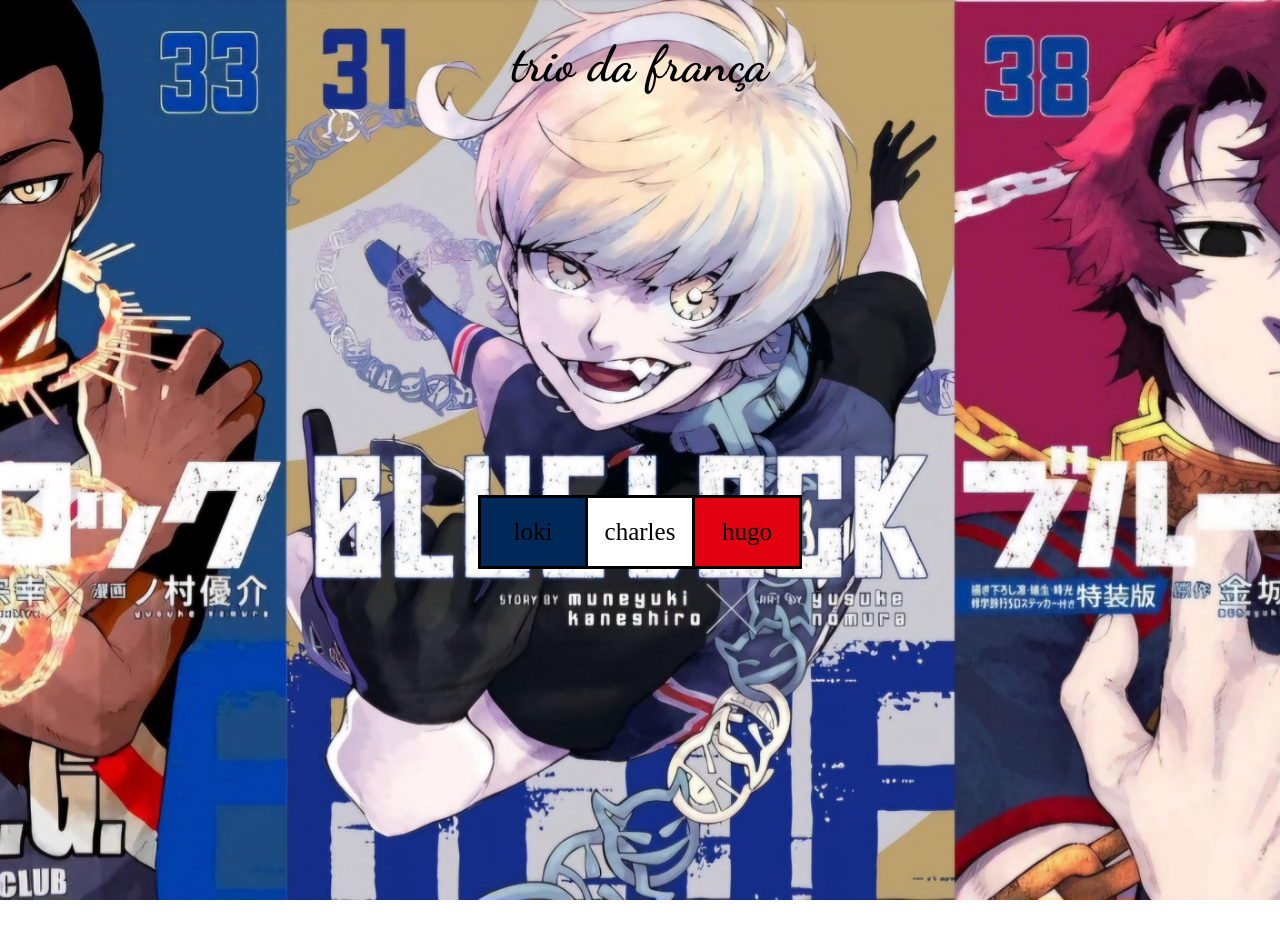
<file: index.html>
<!DOCTYPE html>
<html lang="pt-br">
<head>
    <meta charset="UTF-8">
    <meta name="viewport" content="width=device-width, initial-scale=1.0">
    <link rel="preconnect" href="https://fonts.googleapis.com">
    <link rel="preconnect" href="https://fonts.gstatic.com" crossorigin>
    <link href="https://fonts.googleapis.com/css2?family=Dancing+Script:wght@400..700&display=swap" rel="stylesheet">
    <link  rel="stylesheet" href="style.css">
    <title>trio da frança</title>
</head>

<body>

        <h1>trio da frança</h1>
        <div class="espaco">
            <a class="triob" href="/estados/charles.html">charles</a>
            <a class="trioc" href="/estados/hugo.html">hugo</a>
            <a class="trioa" href="/estados/loki.html">loki</a>
        </div>
        
    
        
</body>

</html>
</file>
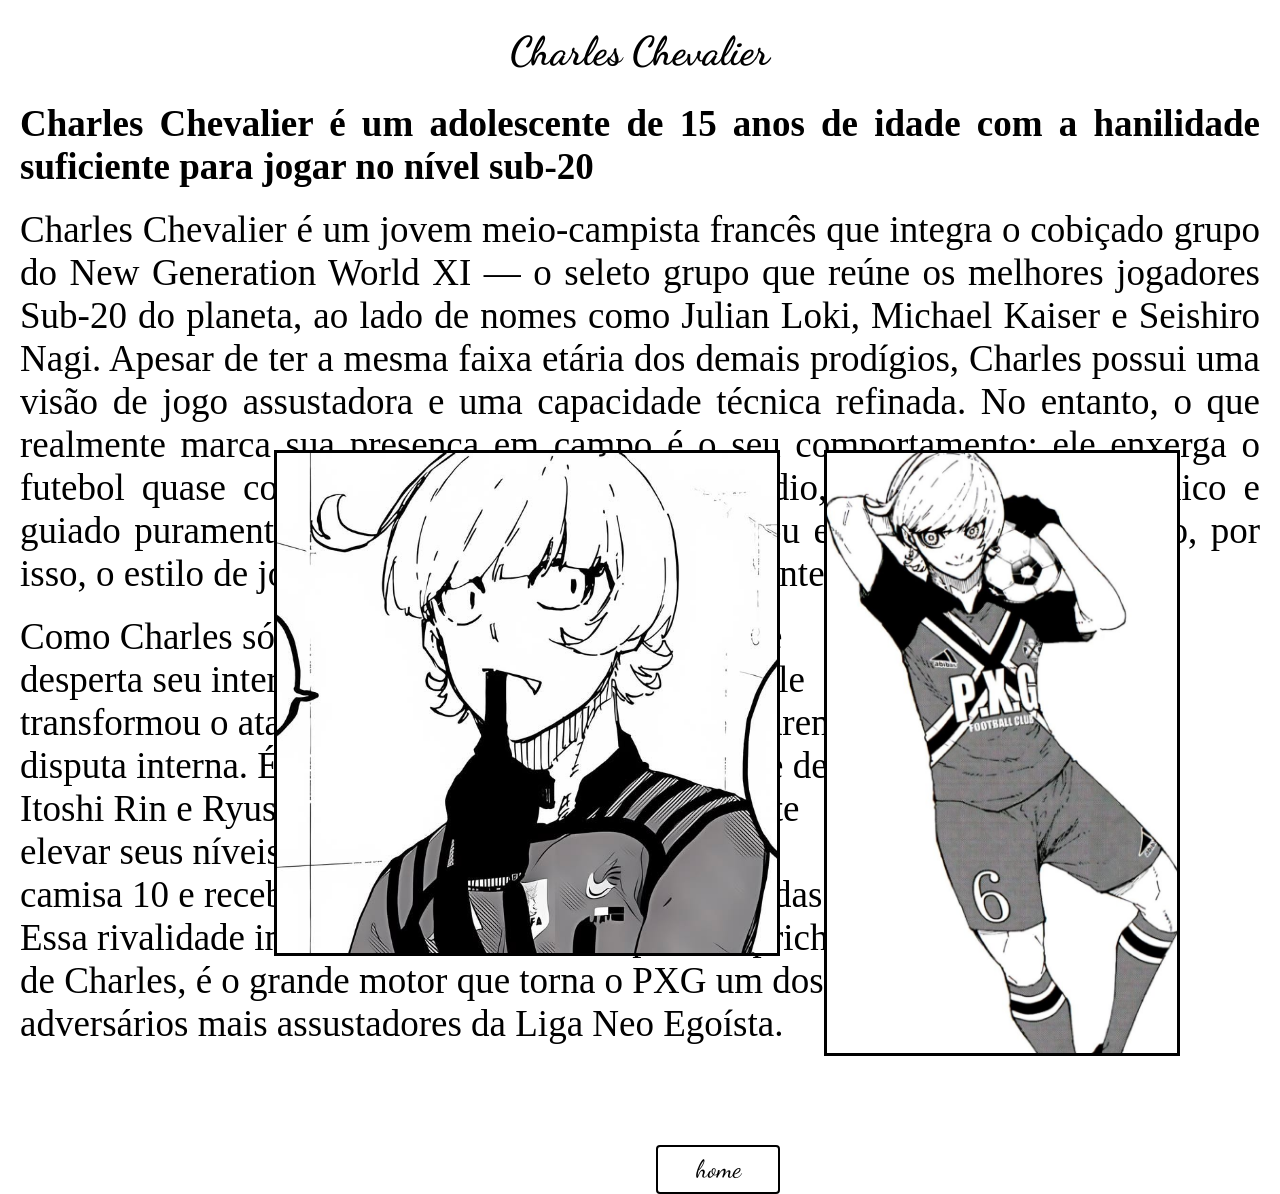
<file: estados/charles.html>
<!DOCTYPE html>
<html lang="pt-br">
<head>
    <meta charset="UTF-8">
    <meta name="viewport" content="width=device-width, initial-scale=1.0">
    <link rel="stylesheet"    href="charles.css">
    <link rel="preconnect" href="https://fonts.googleapis.com">
    <link rel="preconnect" href="https://fonts.gstatic.com" crossorigin>
    <link href="https://fonts.googleapis.com/css2?family=Dancing+Script:wght@400..700&display=swap" rel="stylesheet">
    <title>charles</title>
</head>


<body>
    
    <div   class="teste">
    <h1>Charles Chevalier</h1>
    <h2 class="texto2">Charles Chevalier é um adolescente de 15 anos de idade com a hanilidade suficiente para jogar no nível sub-20</h2>
    <p  class="texto">Charles Chevalier é um jovem meio-campista francês que integra o cobiçado grupo do New Generation World XI — o seleto grupo que reúne os melhores jogadores Sub-20 do planeta, ao lado de nomes como Julian Loki, Michael Kaiser e Seishiro Nagi.
    Apesar de ter a mesma faixa etária dos demais prodígios, Charles possui uma visão de jogo assustadora e uma capacidade técnica refinada. No entanto, o que realmente marca sua presença em campo é o seu comportamento: ele enxerga o futebol quase como um jogo ou um teste de tédio, sendo impulsivo, irônico e guiado puramente pelo que ele acha "divertido" ou estimulante no momento, por isso, o estilo de jogo dele é brincar com seus oponentes.</p>
    <p  class="texto">Como Charles só passa a bola para quem realmente<br>
    desperta seu interesse ou desafia sua criatividade, ele<br>
    transformou o ataque do PXG em uma verdadeira arena de<br>
    disputa interna. É por isso que artilheiros do calibre de<br>
    Itoshi Rin e Ryusei Shidou precisam constantemente<br>
    elevar seus níveis de jogo: para atrair a atenção do<br>
    camisa 10 e receber os passes que decidem as partidas.<br>
    Essa rivalidade interna feroz, alimentada pelos caprichos<br>
    de Charles, é o grande motor que torna o PXG um dos<br>
    adversários mais assustadores da Liga Neo Egoísta.</p>
    </div>
    <img  class="grande"  src="/charles.grande.jpg"   alt="charles grande">
    <img  class="pequeno"  src="/charles.pequeno.jpg"   alt="charles pequeno">
    <a  href="/index.html">home</a>

</body>

</html>
</file>
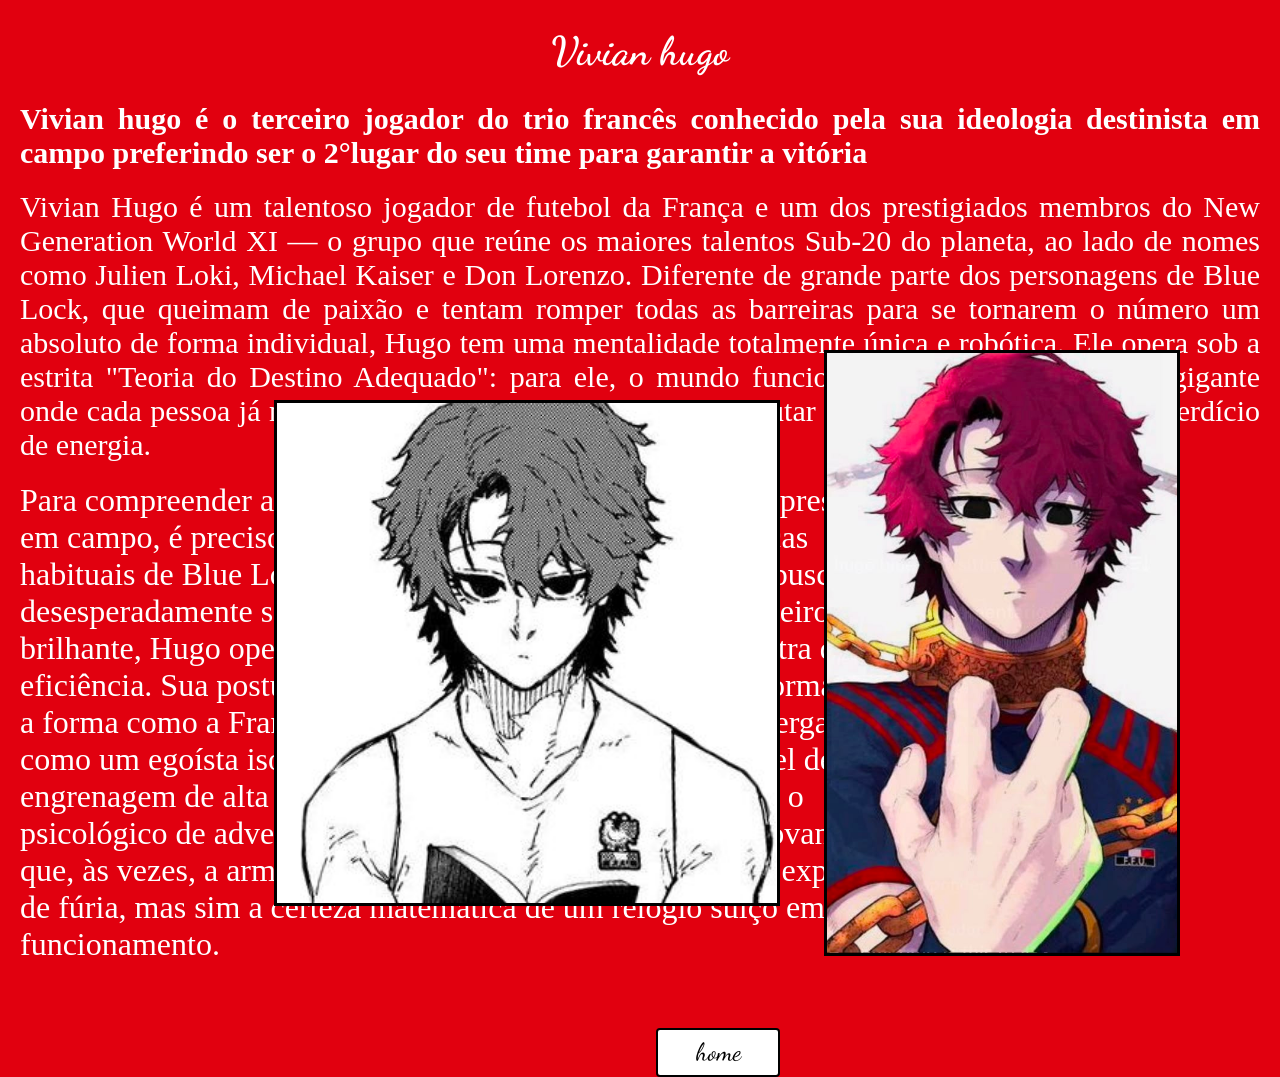
<file: estados/hugo.html>
<!DOCTYPE html>
<html lang="pt-br">
<head>
    <meta charset="UTF-8">
    <meta name="viewport" content="width=device-width, initial-scale=1.0">
    <link   rel="stylesheet"    href="hugo.css">
    <link rel="preconnect" href="https://fonts.googleapis.com">
    <link rel="preconnect" href="https://fonts.gstatic.com" crossorigin>
    <link href="https://fonts.googleapis.com/css2?family=Dancing+Script:wght@400..700&display=swap" rel="stylesheet">
    <title>hugo</title>
</head>

<body>

    <h1>Vivian hugo</h1>
    <h2 class="texto2">Vivian hugo é o terceiro jogador do trio francês conhecido pela sua ideologia destinista em campo preferindo ser o 2°lugar do seu time para garantir a vitória </h2>
    <p  class="texto">Vivian Hugo é um talentoso jogador de futebol da França e um dos prestigiados membros do New Generation World XI — o grupo que reúne os maiores talentos Sub-20 do planeta, ao lado de nomes como Julien Loki, Michael Kaiser e Don Lorenzo. Diferente de grande parte dos personagens de Blue Lock, que queimam de paixão e tentam romper todas as barreiras para se tornarem o número um absoluto de forma individual, Hugo tem uma mentalidade totalmente única e robótica. Ele opera sob a estrita "Teoria do Destino Adequado": para ele, o mundo funciona como uma engrenagem gigante onde cada pessoa já nasce com um papel pré-determinado, e lutar contra isso é apenas um desperdício de energia.</p>
    <p  class="mais">Para compreender a verdadeira ameaça que Vivian Hugo representa<br>
    em campo, é preciso olhar além das individualidades caóticas<br>
    habituais de Blue Lock. Enquanto a maioria dos prodígios busca<br>
    desesperadamente ser o centro das atenções e o único artilheiro <br> 
    brilhante, Hugo opera como o enigmático diretor de orquestra da<br>
    eficiência. Sua postura robótica e sua visão analítica transformam<br>
    a forma como a França dita o ritmo das partidas. Ao se enxergar não<br> como um egoísta isolado, mas como uma peça insubstituível de uma<br>
    engrenagem de alta precisão, Hugo consegue desestabilizar o<br>
    psicológico de adversários focados em individualidades provando<br>
    que, às vezes, a arma mais letal de um time de elite não é a explosão<br>
    de fúria, mas sim a certeza matemática de um relógio suíço em<br> funcionamento.</p>
    <img    class="grande"   src="/hugo.grande.jpg" alt="hugo grande">
    <img    class="estudo"   src="/hugo,estudo.jpg" alt="hugo estudando">
    <a  href="/index.html">home</a>
</body>

</html>
</file>
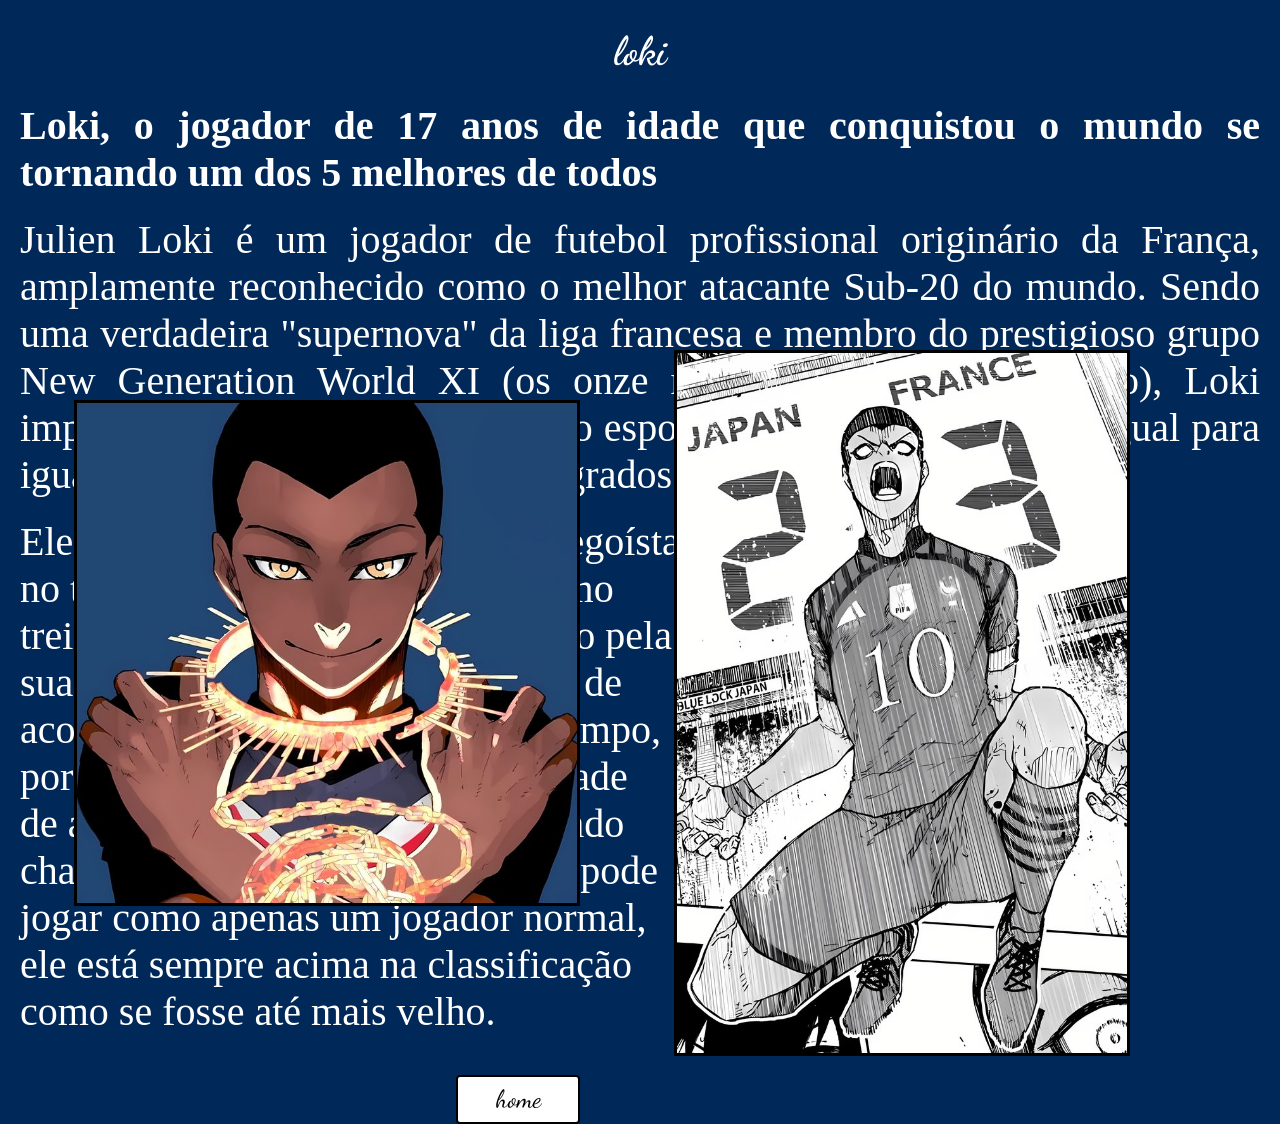
<file: estados/loki.html>
<!DOCTYPE html>
<html lang="pt-br">
<head>
    <meta charset="UTF-8">
    <meta name="viewport" content="width=device-width, initial-scale=1.0">
    <link rel="stylesheet"    href="loki.css">
    <link rel="preconnect" href="https://fonts.googleapis.com">
    <link rel="preconnect" href="https://fonts.gstatic.com" crossorigin>
    <link href="https://fonts.googleapis.com/css2?family=Dancing+Script:wght@400..700&display=swap" rel="stylesheet">
    <title>Loki</title>
</head>

<body>
    
    <h1>loki</h1>

    <h2  class="texto">Loki, o jogador de 17 anos de idade que conquistou o mundo se tornando um dos 5 melhores de todos</h2>
    <p  class="texto">Julien Loki é um jogador de futebol profissional originário da França, amplamente reconhecido como o melhor atacante Sub-20 do mundo. Sendo uma verdadeira "supernova" da liga francesa e membro do prestigioso grupo New Generation World XI (os onze melhores jovens do mundo), Loki impressiona por já atuar no topo do esporte global, competindo de igual para igual com adultos e craques consagrados.</p>
    <p  class="texto">Ele competiu também na liga neo egoísta <br>
    no time Francês "pxg" atuando como <br>
    treinador do time, ele é reconhecido pela <br>
    sua absurda velocidade impossível de<br>
    acompanhar pelos jogadores em campo,<br>
    por isso, mesmo tendo a mesma idade<br>
    de alguns dos jogadores da liga sendo<br>
    chamado até de "new gen" ele não pode<br>
    jogar como apenas um jogador normal,<br>
    ele está sempre acima na classificação<br> como se fosse até mais velho.</p>
    <img  class="corrente"  src="/loki.corrente.jpg"    alt="loki acorrentado">
    <img  class="grande"    src="/loki.grande.jpg"      alt="loki grande">
    <a  href="/index.html">home</a>
</body>

</html>
</file>
<file: style.css>
body {
        margin: 0;
        background-image: url('pxg\ \(1\).jpg');
        background-position: center;
        background-repeat: no-repeat;
        background-size: cover;
        text-align: center;
        background-attachment: fixed;
        overflow: hidden;
        height: 100vh;
    }

    .trioa {
        display: flex;
        justify-content: center;
        align-items: center;
        width: 100px;
        height: 64px;
        padding: 2px;
        text-decoration: none;
        font-family: Georgia, 'Times New Roman', Times, serif;
        background-color: #002858;
        border: 3px solid   #000;
        order: 1;
        color: #000;
        font-size: 25px;
    }

        .triob {
        display: flex;
        justify-content: center;
        align-items: center;
        width: 100px;
        height: 64px;
        padding: 2px;
        text-decoration: none;
        font-family: Georgia, 'Times New Roman', Times, serif;
        background-color: #FFFFFF; color: #000;
        border-top: 3px solid   #000;
        border-bottom: 3px  solid   #000;
        border-left: none;
        border-right: none;
        order: 2;
        font-size: 25px;
    }

        .trioc {
        display: flex;
        justify-content: center;
        align-items: center;
        width: 100px;
        height: 64px;
        padding: 2px;
        text-decoration: none;
        font-family: Georgia, 'Times New Roman', Times, serif;
        background-color: #E1000F; color: #000;
        border: 3px solid   #000;
        order: 3;
        font-size: 25px;
    }   

    h1 {
        font-family: "dancing script", cursive;
        color:  #000;
        text-align: center;
        font-size: 50px;
    }

    .espaco {
        align-items: center;
        display: flex;       
        justify-content: center;
        grid-template-columns: 1fr 1fr 1fr;
        height: 90vh;
        gap: 0;
    }
</file>
<file: estados/charles.css>
body    {
        margin: 0;
        background-color: #fff;
    }

    h1  {    
        color: #000;
        text-align: center;
        font-family: "dancing script", cursive;
        font-size: 40px;
    }

    .texto   {
        font-size: 37px;
        margin: 20px;
        text-align: justify;
    }

    .grande   {
        margin: 0   auto;
        display: block;
        border: 3px solid   #000;
        width: 350px;
        height: 600px;
        object-fit: cover;
        position: absolute;
        top: 450px;
        right: 100px;
    }

    .pequeno    {
        margin: 0   auto;
        display: block;
        border: 3px solid   #000;
        width: 500px;
        height: 500px;
        object-fit: cover;
        position: absolute;
        top: 450px;
        right: 500px;
    }

    a   {
    display: flex;             
    justify-content: center;   
    align-items: center;       
    font-family: "dancing script", cursive;
    font-size: 25px;           
    color: #000;
    background: #fff;
    border: 2px solid #000;
    text-decoration: none;
    width: 120px;              
    height: 45px;
    margin: 40px auto 0px auto; 
    margin-right: 500px;
    margin-top: 100px;
    border-radius: 4px;
}

    .texto2 {
    font-size: 37px;
    margin: 20px;
    text-align: justify;
}
</file>
<file: estados/hugo.css>
body    {
        margin: 0;
        background-color: #E1000F;
    }

    h1  {    
        color:  #fff;
        text-align: center;
        font-family: "dancing script", cursive;
        font-size: 40px;
    }

    .texto   {
        color: #fff;
        font-size: 30px;
        margin: 20px;
        text-align: justify;
    }

    .grande   {
        margin: 0   auto;
        display: block;
        border: 3px solid   #000;
        width: 350px;
        height: 600px;
        object-fit: cover;
        position: absolute;
        top: 350px;
        right: 100px;
    }

    .estudo    {
        margin: 0   auto;
        display: block;
        border: 3px solid   #000;
        width: 500px;
        height: 500px;
        object-fit: cover;
        position: absolute;
        top: 400px;
        right: 500px;
    }

    a   {
    display: flex;             
    justify-content: center;   
    align-items: center;       
    font-family: "dancing script", cursive;
    font-size: 25px;           
    color: #000;
    background: #fff;
    border: 2px solid #000;
    text-decoration: none;
    width: 120px;              
    height: 45px;
    margin: 40px auto 0px auto; 
    margin-right: 500px;
    margin-top: 65px;
    border-radius: 4px;
}

    .mais   {
        font-size: 32px;
        margin: 20px;
        color: #fff;
    }

    .texto2  {
        color: #fff;
        font-size: 30px;
        margin: 20px;
        text-align: justify;
    }
</file>
<file: estados/loki.css>
body    {
        margin: 0;
        background-color: #002858;
    }

    h1      {
        color: #fff;
        text-align: center;
        font-family: "dancing script", cursive;
        font-size: 40px;
    }

    .texto  {
        color: #fff;
        font-size: 40px;
        margin: 20px;
        text-align: justify;
    }

    .grande {
        margin: 0  auto;
        display: block;
        border: 3px solid  #000;
        width: 450px;
        height: 700px;
        object-fit: cover;
        position: absolute;
        top: 350px;
        right: 150px;
    }  

    .corrente    {
        margin: 0  auto;
        display: block;
        border: 3px solid  #000;
        width: 500px;
        height: 500px;
        object-fit: cover;
        position: absolute;
        top: 400px;
        right: 700px;
    }

    a   {
    display: flex;            
    justify-content: center;   
    align-items: center;      
    font-family: "dancing script", cursive;
    font-size: 25px;          
    color: #000;
    background: #fff;
    border: 2px solid #000;
    text-decoration: none;
    width: 120px;                 
    height: 45px;
    margin: 40px auto 0px auto; 
    margin-right: 700px;
    border-radius: 4px;
}
</file>
